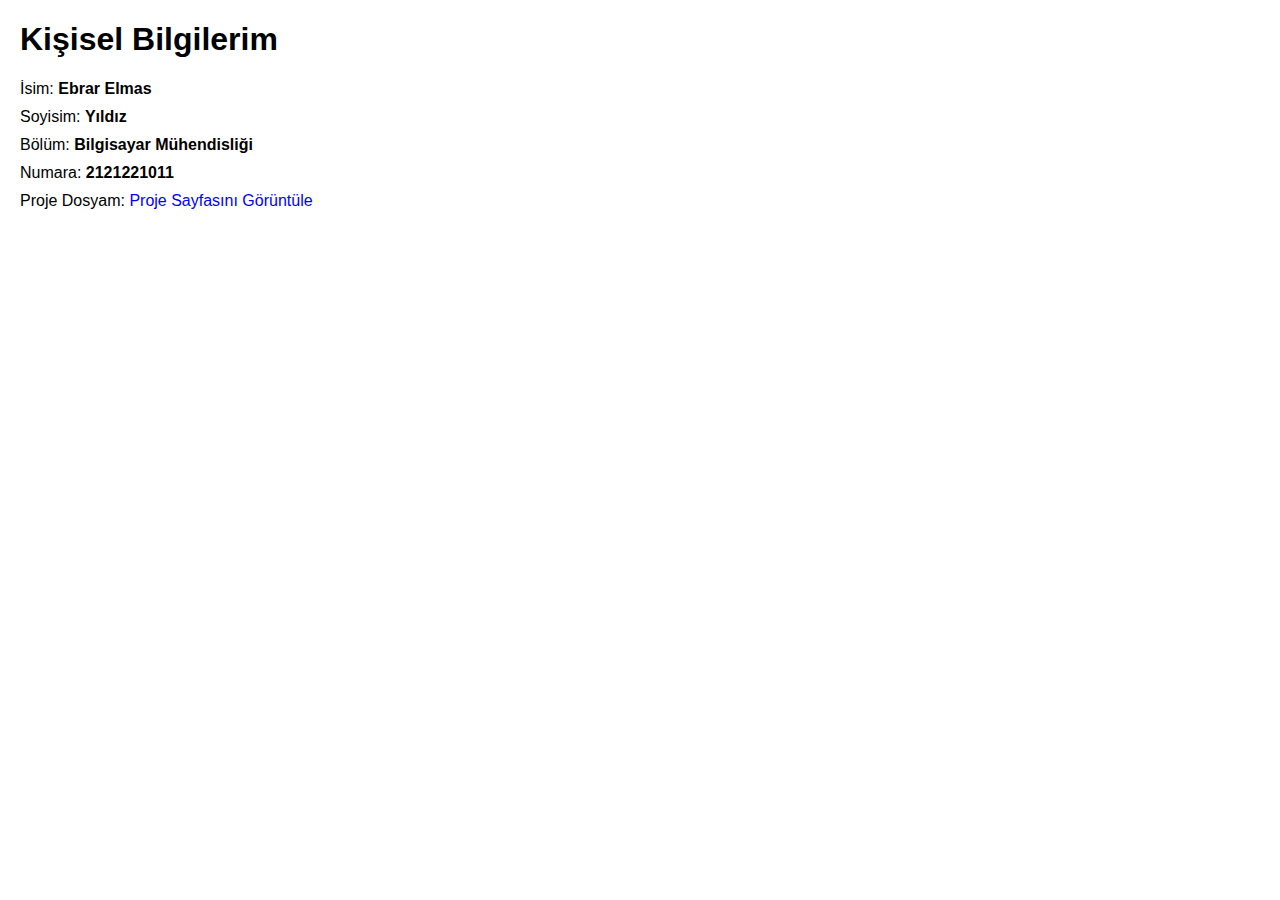
<file: index.html>
<!DOCTYPE html>
<html lang="en">
<head>
    <meta charset="UTF-8">
    <meta name="viewport" content="width=device-width, initial-scale=1.0">
    <title>Kişisel Bilgiler</title>
    <style>
        body {
            font-family: Arial, sans-serif;
            margin: 20px;
        }
        .info {
            margin-bottom: 10px;
        }
        a {
            color: blue;
            text-decoration: none;
        }
        a:hover {
            text-decoration: underline;
        }
    </style>
</head>
<body>
    <h1>Kişisel Bilgilerim</h1>
    <div class="info">İsim: <strong>Ebrar Elmas</strong></div>
    <div class="info">Soyisim: <strong>Yıldız</strong></div>
    <div class="info">Bölüm: <strong>Bilgisayar Mühendisliği</strong></div>
    <div class="info">Numara: <strong>2121221011</strong></div>
    <div class="info">
        Proje Dosyam: 
        <a href="ileriProgramlama/index.html">Proje Sayfasını Görüntüle</a>
    </div>
</body>
</html>
</file>
